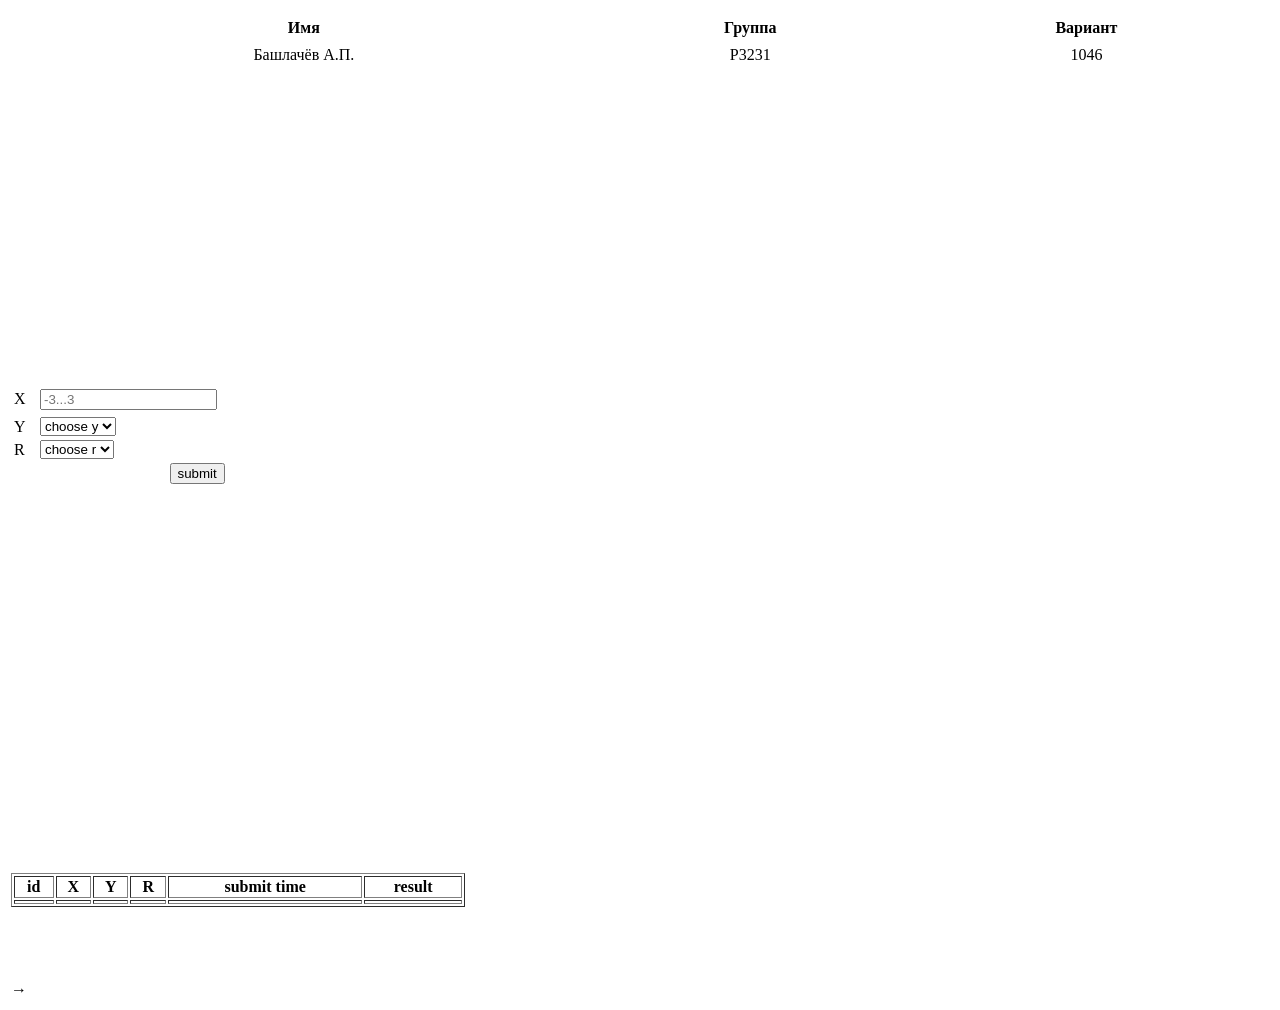
<file: src/main/resources/templates/index.html>
<!DOCTYPE html>
<html lang="ru" xmlns:th="http://www.thymeleaf.org">
<head>
    <meta charset="UTF-8">
    <meta name="viewport" content="width=device-width, initial-scale=1.0">
    <script th:src="@{/js/main.js}" type="module" defer></script>
    <link rel="stylesheet" th:href="@{/css/style.css}">


    <title>Document</title>
</head>
<body>
<table width="100%" border="0">
    <tr>
        <td colspan="3" width="100%">
            <table class="header-list" width="100%">
                <tr height="30">
                    <th align="center">Имя</th>
                    <th align="center">Группа</th>
                    <th align="center">Вариант</th>
                </tr>
                <tr>
                    <td align="center">Башлачёв А.П.</td>
                    <td align="center">P3231</td>
                    <td align="center">1046</td>
                </tr>
            </table>
        </td>
    </tr>

    <tr height="100">
        <td colspan="3"></td>
    </tr>

    <tr>
        <td width="30%" class="left-table">
            <form action="#" method="GET" id="form">
                <table width="100%">
                    <tr height="30">
                        <td class="option-label">X</td>
                        <td>
                            <input type="text" id="x-text" class="text-input"
                                   placeholder="-3...3" autocomplete="off">
                        </td>
                    </tr>

                    <tr>
                        <td class="option-label">Y</td>
                        <td>
                            <select name="r" id="y-select">
                                <option value="">choose y</option>
                                <option value="-4">-4</option>
                                <option value="-4">-3</option>
                                <option value="-2">-2</option>
                                <option value="-1">-1</option>
                                <option value="0">0</option>
                                <option value="1">1</option>
                                <option value="2">2</option>
                                <option value="3">3</option>
                                <option value="4">4</option>
                            </select>
                        </td>
                    </tr>

                    <tr>
                        <td class="option-label">R</td>
                        <td>
                            <select name="r" id="r-select">
                                <option value="">choose r</option>
                                <option value="1">1</option>
                                <option value="1.5">1.5</option>
                                <option value="2">2</option>
                                <option value="2.5">2.5</option>
                                <option value="3">3</option>
                            </select>
                        </td>
                    </tr>

                    <tr>
                        <td></td>
                        <td align="center">
                            <button type="submit" id="submit-button">submit</button>
                        </td>
                    </tr>
                </table>
            </form>
        </td>

        <td width="10%"></td>

        <td width="60%" rowspan="3" align="center">
            <canvas id="graph" height="800" width="800"></canvas>
        </td>
    </tr>

    <tr height="100">
        <td align="center">
            <p id="error-field"></p>
        </td>
        <td></td>
    </tr>

    <tr>
        <td colspan="2">
            <table width="100%" id="result-table" border="1">
                <thead >
                <tr>
                    <th>id</th>
                    <th>X</th>
                    <th>Y</th>
                    <th>R</th>
                    <th class="wide-col">submit time</th>
                    <th>result</th>
                </tr>
                </thead>
                <tbody id="result-table-body">
                <tr th:each="result : ${results}">
                    <td th:text="${result.id}"></td>
                    <td th:text="${result.point.x}"></td>
                    <td th:text="${result.point.y}"></td>
                    <td th:text="${result.point.r}"></td>
                    <td th:text="${result.submitTime}"></td>
                    <td th:text="${result.hit}"></td>
                </tr>
                </tbody>

            </table>
        </td>
    </tr>
    <tr>
        <td>
            <a th:href="@{/statistics}" class="page-arrow">
            →
            </a>
        </td>
    </tr>
</table>

</body>
</html>
</file>
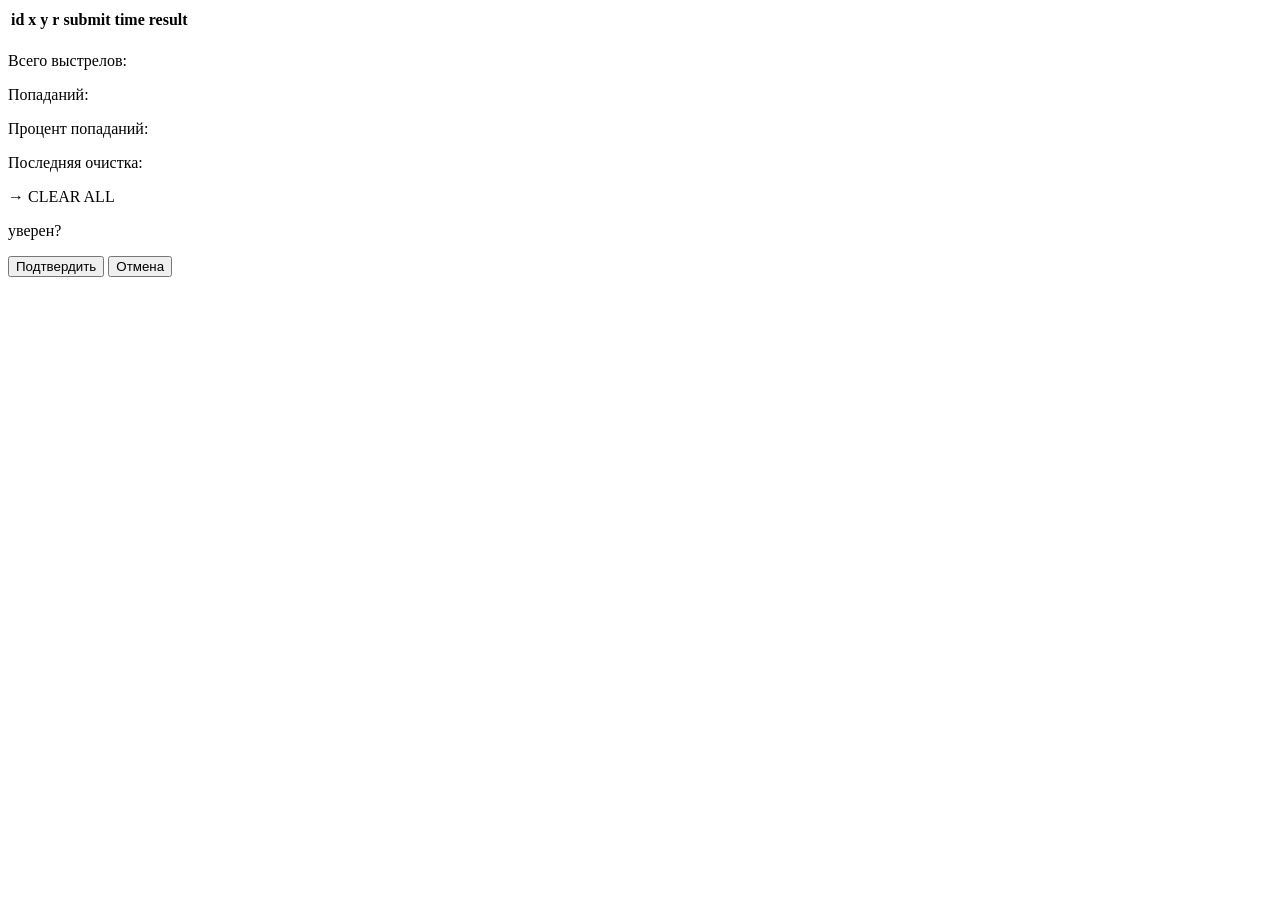
<file: src/main/resources/templates/result.html>
<!DOCTYPE html>
<html lang="ru" xmlns:th="http://www.thymeleaf.org">
<head>
    <meta charset="UTF-8">
    <meta name="viewport" content="width=device-width, initial-scale=1.0">
    <script th:src="@{/js/buttonManager.js}" type="module" defer></script>
    <link rel="stylesheet" th:href="@{/css/style.css}">
    <title>Document</title>
</head>
<body>
    <table id="result-table" class="statistics-table">
        <thead>
        <tr class="table-header-row">
            <th>id</th>
            <th>x</th>
            <th>y</th>
            <th>r</th>
            <th>submit time</th>
            <th>result</th>
        </tr>
        </thead>

        <tbody>
        <tr th:each="result : ${results}">
            <td th:text="${result.id}"></td>
            <td th:text="${result.point.x}"></td>
            <td th:text="${result.point.y}"></td>
            <td th:text="${result.point.r}"></td>
            <td th:text="${result.submitTime}"></td>
            <td th:text="${result.hit}"></td>
        </tr>
        </tbody>
    </table>
    <div class="statistics-field">
        <p>Всего выстрелов:</p>
        <span th:text="${amount}"></span>
    </div>
    <div class="statistics-field">
        <p>Попаданий:</p>
        <span th:text="${hits}"></span>
    </div>
    <div class="statistics-field">
        <p>Процент попаданий:</p>
        <span th:text="${hit_percent}"></span>
    </div>
    <div class="statistics-field">
        <p>Последняя очистка:</p>
        <span th:text="${last_clear}"></span>
    </div>
    <div class="button-container">
        <a th:href="@{/}" class="page-arrow">
            →
        </a>
        <a th:href="@{/statistics}" id="clear-button">
            CLEAR ALL
        </a>
    </div>
    <div class="modal-overlay hidden" id="clear-modal">
        <div class="modal">
            <p>уверен?</p>
            <button type="button" id="confirm-clear">Подтвердить</button>
            <button type="button" id="cancel-clear">Отмена</button>
        </div>
    </div>

</body>
</file>
